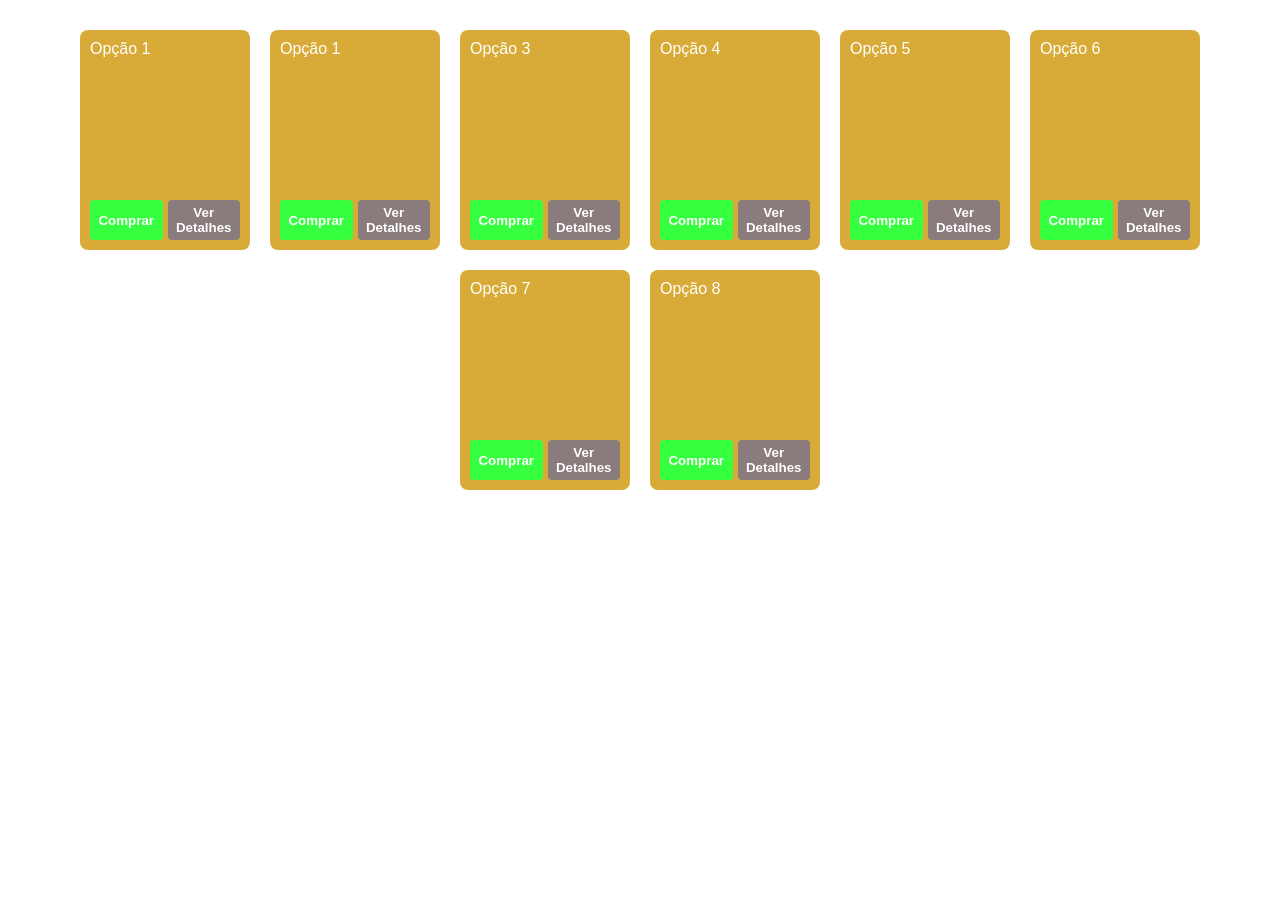
<file: Projeto Site Gold-Style JAVA+HTML+CSS/ProjetoWeb2/ProjetoWEB2/SiteTeste/index.html>
<!DOCTYPE html>
<html lang="pt-br">
<head>
  <meta charset="UTF-8">
  <link rel="stylesheet" href="style.css">
  <title>Divs com botões</title>
</head>
<body>
  <div class="container">
    <div class="caixa">
      <div>Opção 1</div>
      <div class="botoes">
        <button class="buy">Comprar</button>
        <button class="info">Ver Detalhes</button>
      </div>
    </div>

    <div class="caixa">
      <div>Opção 1</div>
      <div class="botoes">
        <button class="buy">Comprar</button>
        <button class="info">Ver Detalhes</button>
      </div>
    </div>
    <div class="caixa">
      <div>Opção 3</div>
      <div class="botoes">
        <button class="buy">Comprar</button>
        <button class="info">Ver Detalhes</button>
      </div>
    </div>

    <div class="caixa">
      <div>Opção 4</div>
      <div class="botoes">
        <button class="buy">Comprar</button>
        <button class="info">Ver Detalhes</button>
      </div>
    </div>
        <div class="caixa">
      <div>Opção 5</div>
      <div class="botoes">
        <button class="buy">Comprar</button>
        <button class="info">Ver Detalhes</button>
      </div>
    </div>

    <div class="caixa">
      <div>Opção 6</div>
      <div class="botoes">
        <button class="buy">Comprar</button>
        <button class="info">Ver Detalhes</button>
      </div>
    </div>

    <div class="caixa">
      <div>Opção 7</div>
      <div class="botoes">
        <button  class="buy">Comprar</button>
        <button class="info">Ver Detalhes</button>
      </div>
    </div>
        <div class="caixa">
      <div>Opção 8</div>
      <div class="botoes">
        <button class="buy">Comprar</button>
        <button class="info">Ver Detalhes</button>
      </div>
    </div>

  </div>

</body>
</html>
</file>
<file: Projeto Site Gold-Style JAVA+HTML+CSS/ProjetoWeb2/ProjetoWEB2/SiteTeste/style.css>
.container {
      display: flex;
      gap: 20px;
      justify-content: center;
      margin-top: 30px;
      flex-wrap: wrap; /* permite quebra em telas menores */
    }

    .caixa {
      width: 150px;
      height: 200px;
      background-color: rgb(216, 171, 57);
      color: white;
      display: flex;
      flex-direction: column; 
      justify-content: space-between;
      padding: 10px;
      border-radius: 8px;
      font-family: sans-serif;
    }

    .botoes {
      display: flex;
      justify-content: space-between;
      gap: 5px;
    }

    .botoes button {
      flex: 1;
      padding: 5px;
      border: none;
      background-color: #ffffff;
      color: #4CAF50;
      font-weight: bold;
      cursor: pointer;
      border-radius: 4px;
      transition: background-color 0.3s;
    }

    .botoes button:hover {
      background-color: #e0e0e0;
    }

    .botoes .buy{background-color:rgb(54, 255, 64); color: #ffffff;}
    .botoes .info{background-color: rgb(138, 124, 124); color: #ffffff;}
</file>
